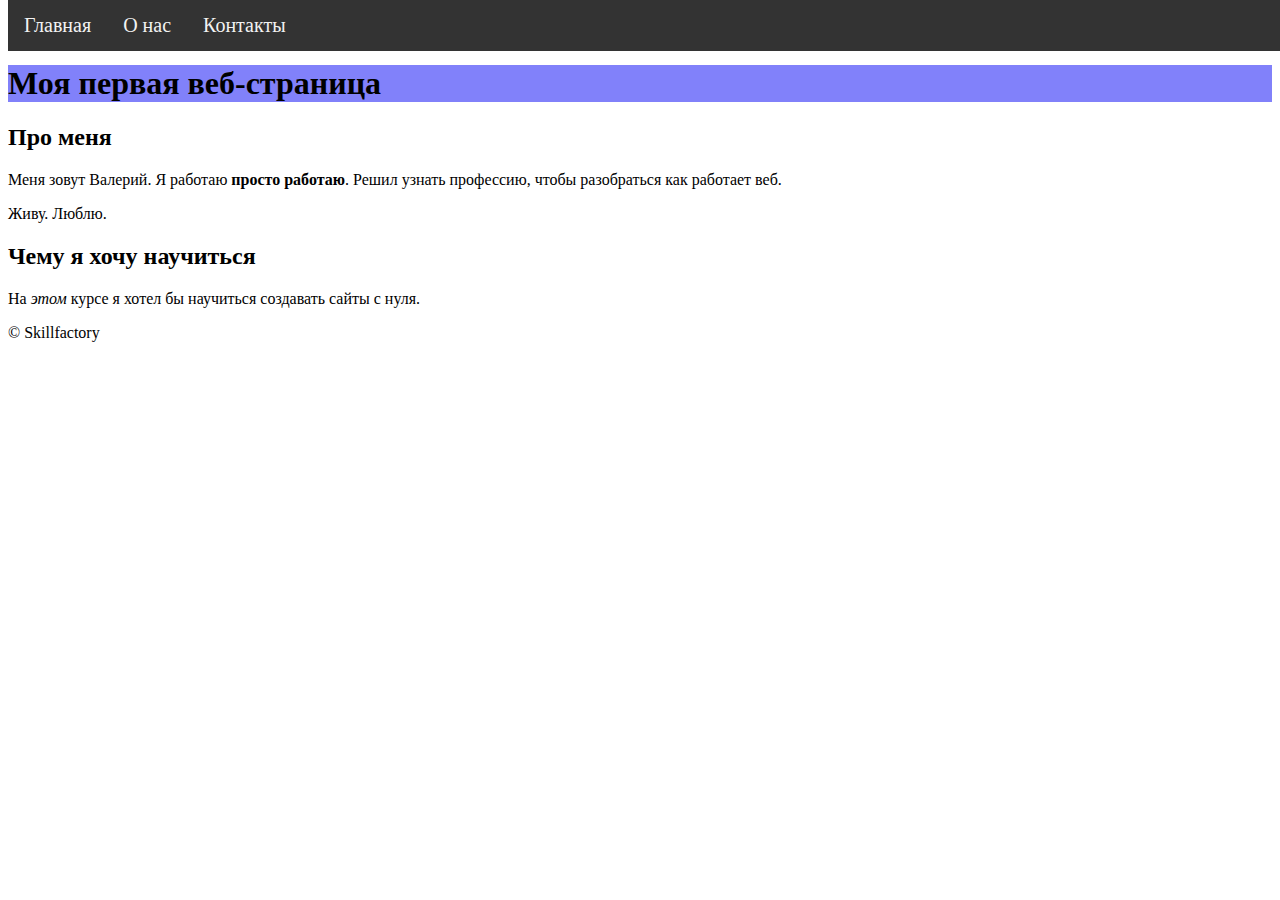
<file: index.html>
<!DOCTYPE html>
<html lang="ru">
<head>
    <style>
    h1 {background:rgb(129, 129, 250)}
    </style>
    <meta charset="UTF-8">
    <meta name="viewport" content="width=device-width, initial-scale=1.0">
    <title>Document</title>
    <link rel="stylesheet" href="css.css">
</head>
<body>
    <!-- <span>&copy;&nbsp;Skillfactory</span> -->
   <header> 
        <a href="#">Главная</a>
        <a href="about.html">О нас</a>
        <a href="contacts.html">Контакты</a></header>
    <main>
        <br>
        <br>
        <h1>Моя первая веб-страница</h1>
        <h2>Про меня</h2>

        <p>Меня зовут Валерий. Я работаю <strong>просто работаю</strong>. Решил узнать профессию, чтобы разобраться как работает веб.</p>
        <p>Живу. Люблю.</p>
        <h2>Чему я хочу научиться</h2>
        <p>На <em>этом</em> курсе я хотел бы научиться создавать сайты с нуля.</p>

    </main>
    <footer>
        <span>&copy;&nbsp;Skillfactory</span>
    </footer>
</body>
</html>
</file>
<file: css.css>
header{
 overflow: hidden;
 background-color: #333;
 text-align: center;
 position: fixed;
 top: 0;
 width: 100%;
}

a{
 float: left;
 display: block;
 color: #f2f2f2;
 text-align: center;
 padding: 14px 16px;
 text-decoration: none;
 font-size: 20px;
}

a:hover {
 background: #ddd;
 color: black;
}
</file>
